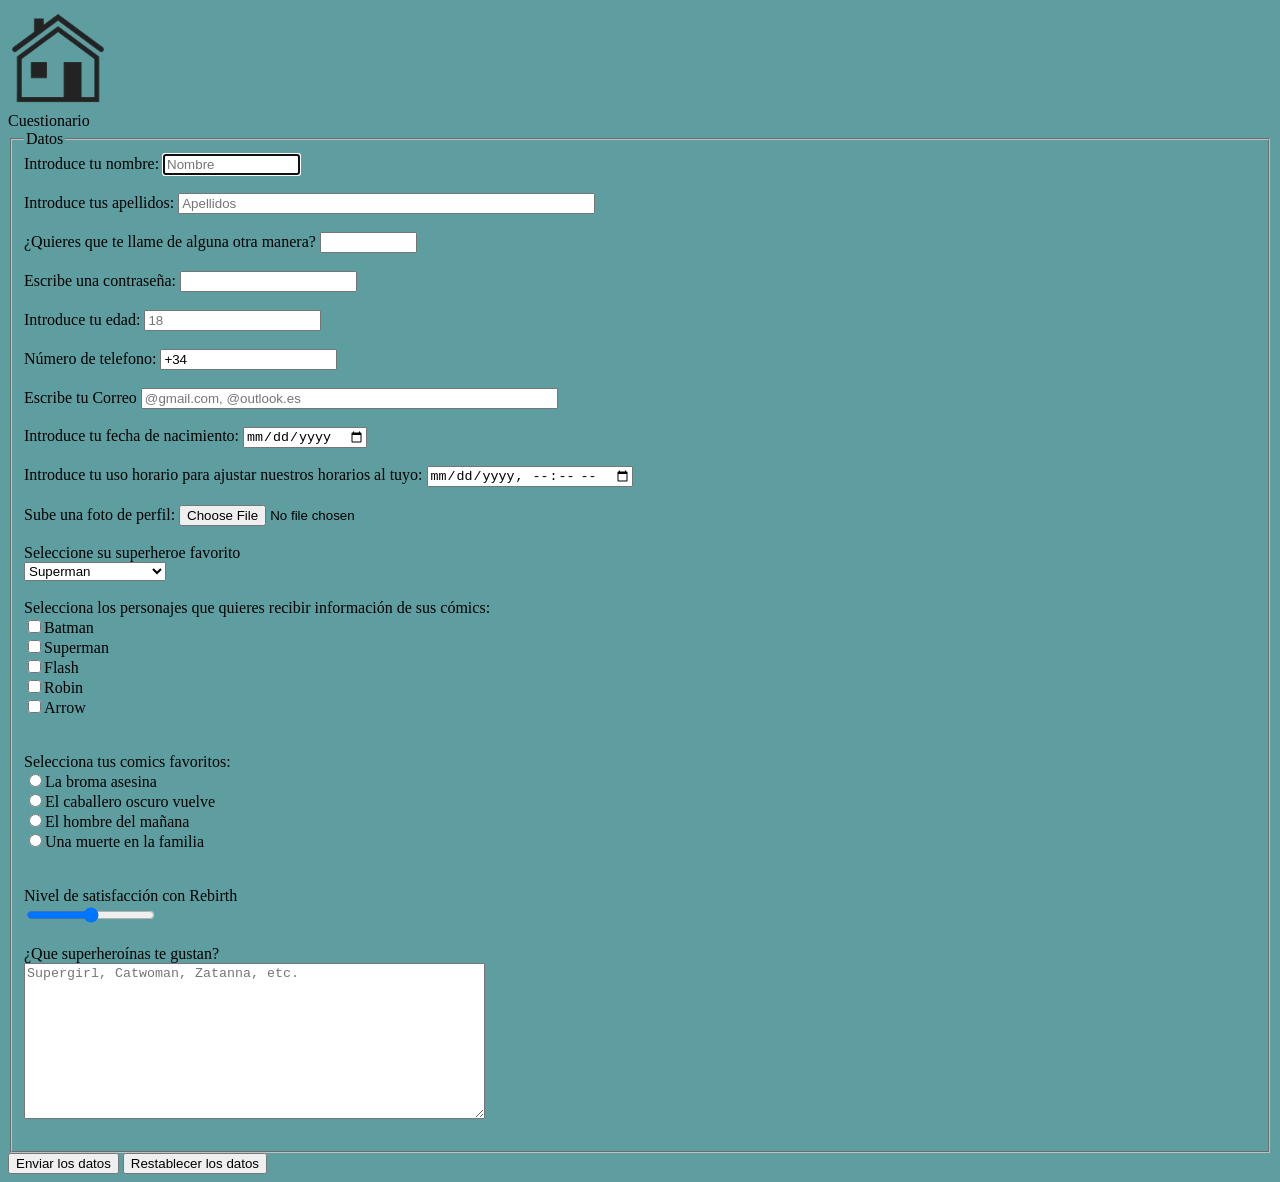
<file: articles/form.html>
<!DOCTYPE html>
<html lang="es">

<head>
    <meta charset="UTF-8">
    <meta name="viewport" content="width=device-width, initial-scale=1.0">
    <meta http-equiv="X-UA-Compatible" content="ie=edge">
    <title>Formulario</title>
    <link rel="stylesheet" href="../css/Noticias/cssform.css">
    <script src="../JavaScript.js"></script>
    <!--FALTA LO DEL POST Y 3 CONTROLES INTERACTIVOS MÁS-->
</head>


<body>
    <a href="../index.html#inicio"><img src="../images/index/menu.1.png" alt="menu" width="100"></a>
    <header>Cuestionario</header>
    <main>
        <section>
            <fieldset>
                <legend>Datos</legend>
                <form name="Formulario de registro" id="form" action="mailto:manuhidalgonieto@gmail.com" method="POST"
                    target="_self" enctype="multipart/form-data">
                    <label>Introduce tu nombre: </label><input type="text" name="Nombre" size="15" autocomplete="name"
                        autofocus  placeholder="Nombre"><br><br>
                    <label>Introduce tus apellidos: </label><input type="text" name="Apellidos" size="50"
                        autocomplete="name"  placeholder="Apellidos"><br><br>
                    <label>¿Quieres que te llame de alguna otra manera?</label> <input type="text" name="Apodo"
                        size="10" autocomplete="nickname"><br><br>
                    <label>Escribe una contraseña: </label><input type="password" name="Contraseña" minlength="6"
                        maxlength="18" id="contraseña" onblur="email()" ><br><br>
                    <label>Introduce tu edad: </label><input type="number" name="Edad" step="1" 
                        placeholder="18" min="18"><br><br>
                    <label>Número de telefono: </label><input type="tel" name="Telefono" id="telefono" onblur="telefono()" value="+34"><br><br>

                    <label>Escribe tu Correo </label><input type="email" id="email" name="email" size="50"
                        autocomplete="email" placeholder="@gmail.com, @outlook.es" onblur="email()"><br><br>

                    <label>Introduce tu fecha de nacimiento: </label><input type="date" name="Fecha" ><br><br>
                    <label>Introduce tu uso horario para ajustar nuestros horarios al tuyo: </label><input
                        type="datetime-local" name="Hora" ><br><br>
                    <label>Sube una foto de perfil: </label><input type="file" name="Icono" accept=".jpg, .png"><br><br>
                    <label id="Pilotos">Seleccione su superheroe favorito</label><br>
                    <select name="Pilotos">
                        <option value="Superman">Superman</option>
                        <option value="Batman">Batman</option>
                        <option value="El hombre marciano">El hombre marciano</option>
                        <option value="Flash">Flash</option>
                        <option value="Hawkman">Hawkman</option>
                        <option value="Robin">Robin</option>
                        <option value="Arrow">Arrow</option>
                    </select>
                    <br><br>
                    <label>Selecciona los personajes que quieres recibir información de sus cómics:</label><br>
                    <input type="checkbox" name="Batman"><label id="Batman">Batman</label><br>
                    <input type="checkbox" name="Superman"><label id="Superman">Superman</label><br>
                    <input type="checkbox" name="Flash"><label id="Flash">Flash</label><br>
                    <input type="checkbox" name="Robin"><label id="Robin">Robin</label><br>
                    <input type="checkbox" name="Arrow"><label id="Arrow">Arrow</label><br>
                    <br><br>
                    <label>Selecciona tus comics favoritos:</label><br>
                    <input type="radio" name="La broma asesina"><label id="La broma asesina">La broma
                        asesina</label><br>
                    <input type="radio" name="El caballero oscuro vuelve"><label id="El caballero oscuro vuelve">El
                        caballero oscuro vuelve</label><br>
                    <input type="radio" name="El hombre del mañana"><label id="El hombre del mañana">El hombre del
                        mañana</label><br>
                    <input type="radio" name="Una muerte en la familia"><label id="Una muerte en la familia">Una muerte
                        en la familia</label><br>
                    <br><br>
                    <label id="Satisfaccion">Nivel de satisfacción con Rebirth</label><br>
                    <input type="range" name="Satisfaccion" min="0" max="10" step="1"><br><br>
                    <label id="Categorias">¿Que superheroínas te gustan?</label><br><textarea name="Categorias"
                        rows="10" placeholder="Supergirl, Catwoman, Zatanna, etc." cols="55"></textarea><br><br>
                </form>
            </fieldset>


            <button type="submit" value="enviar" name="enviar" id="enviar" autofocus><label for="enviar">Enviar los
                    datos</label></button>
            <button type="reset" value="reset" name="reset" id="reset" autofocus><label for="reset">Restablecer los
                    datos</label></button>
            </form>
    </main>
    <footer>

    </footer>
</body>


</html>
</file>
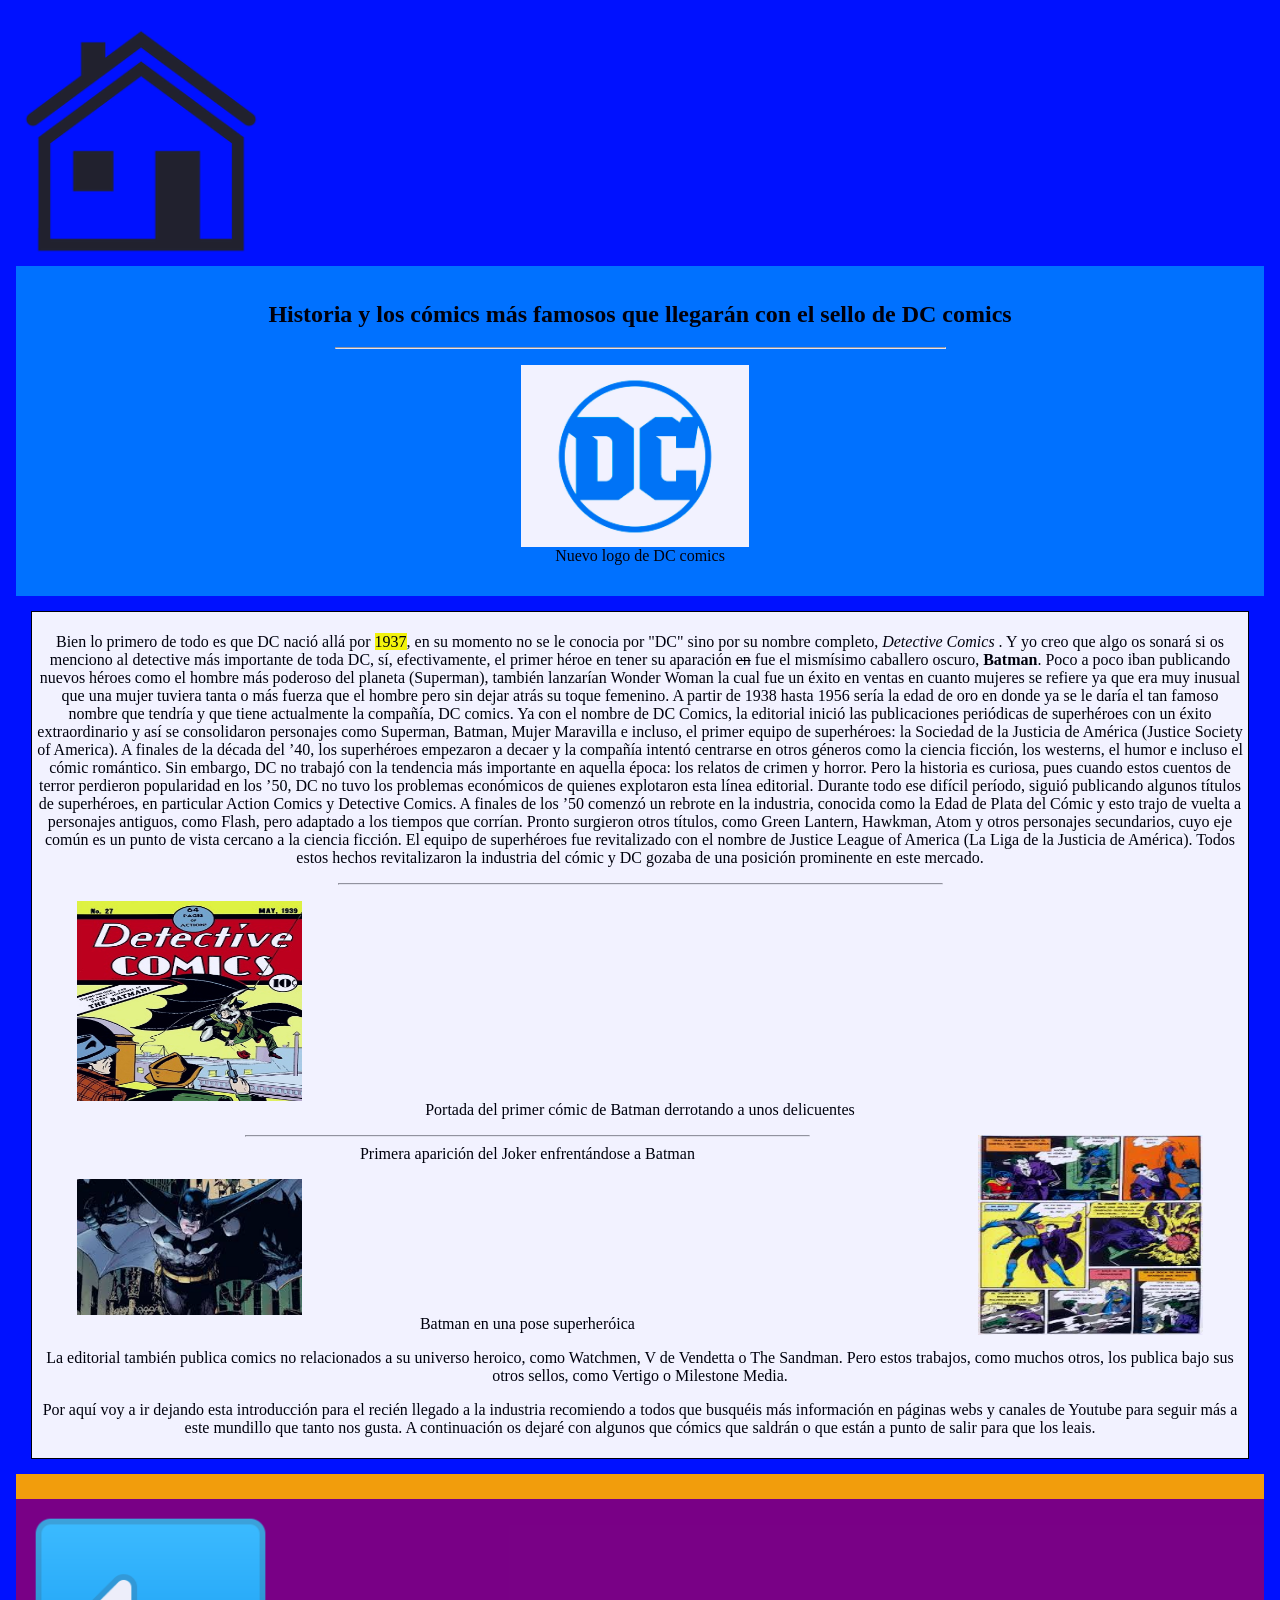
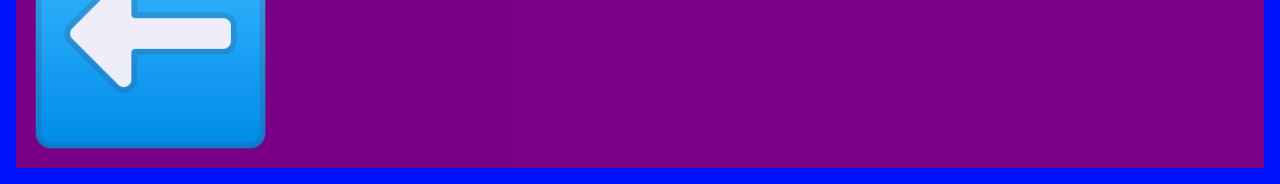
<file: articles/historia.html>
<!DOCTYPE html>
<html lang="es">

<head>
    <meta charset="UTF-8">
    <meta name="viewport" content="width=device-width, initial-scale=1.0">
    <meta http-equiv="X-UA-Compatible" content="ie=edge">
    <title>Historia de DC</title>
    <link rel="stylesheet" href="../css/Index/hojadeestilo.css">
</head>

<body>
    <a href="../index.html#noticiah"><img src="../images/index/menu.1.png" alt="menu" width="100"></a>
    <header>
        <h2>Historia y los cómics más famosos que llegarán con el sello de DC comics</h2>
        <hr style="width:50%;">
        <figure>
            <img src="../images/index/logodc.jpg" width="100" style="margin: 0px 0px 0px 450px;"
                alt="Logo de DC comics">
            <figcaption>Nuevo logo de DC comics</figcaption>
        </figure>

    </header>
    <article>
        <a id="historia"></a>
        <p>Bien lo primero de todo es que DC nació allá por <mark>1937</mark>, en su momento no se le conocia por "DC"
            sino
            por su nombre completo, <i>Detective Comics</i> . Y yo creo que algo os sonará si os menciono al detective
            más
            importante de toda DC, sí, efectivamente, el primer héroe en tener su aparación <s>en</s> fue el mismísimo
            caballero oscuro, <b>Batman</b>. Poco a poco iban publicando nuevos héroes como el hombre más poderoso
            del planeta (Superman), también lanzarían Wonder Woman la cual fue un éxito en ventas en cuanto mujeres
            se refiere ya que era muy inusual que una mujer tuviera tanta o más fuerza que el hombre pero
            sin dejar atrás su toque femenino. A partir de 1938 hasta 1956 sería la edad de oro en donde ya
            se le daría el tan famoso nombre que tendría y que tiene actualmente la compañía, DC comics.
            Ya con el nombre de DC Comics, la editorial inició las publicaciones periódicas de superhéroes con un
            éxito extraordinario y así se consolidaron personajes como Superman, Batman, Mujer Maravilla e incluso,
            el primer equipo de superhéroes: la Sociedad de la Justicia de América (Justice Society of America).
            A finales de la década del ’40, los superhéroes empezaron a decaer y la compañía intentó centrarse en
            otros géneros como la ciencia ficción, los westerns, el humor e incluso el cómic romántico.
            Sin embargo, DC no trabajó con la tendencia más importante en aquella época: los relatos de crimen y
            horror. Pero la historia es curiosa, pues cuando estos cuentos de terror perdieron popularidad en los ’50,
            DC no tuvo los problemas económicos de quienes explotaron esta línea editorial. Durante todo ese
            difícil período, siguió publicando algunos títulos de superhéroes, en particular Action Comics y
            Detective Comics. A finales de los ’50 comenzó un rebrote en la industria, conocida como la Edad
            de Plata del Cómic y esto trajo de vuelta a personajes antiguos, como Flash, pero adaptado
            a los tiempos que corrían. Pronto surgieron otros títulos, como Green Lantern, Hawkman, Atom
            y otros personajes secundarios, cuyo eje común es un punto de vista cercano a la ciencia ficción.
            El equipo de superhéroes fue revitalizado con el nombre de Justice League of America
            (La Liga de la Justicia de América). Todos estos hechos revitalizaron la industria del cómic y
            DC gozaba de una posición prominente en este mercado.</p>

        <hr style="width:50%;">

        <figure>
            <img src="../images/index/DetectiveComics.png" height="200" alt="Primer comic de la historia de Batman">
            <figcaption>Portada del primer cómic de Batman derrotando a unos delicuentes</figcaption>
        </figure>
        <figure>
            <img src="../images/index/Joker.jpg" width="200" height="200" alt="Primera aparición del Joker"
                style=float:right>
            <hr style="width:50%;">
            <figcaption>Primera aparición del Joker enfrentándose a Batman</figcaption>
        </figure>
        <figure><img src="../images/index/descarga.jpg" alt="Batman en 2016">
            <figcaption>Batman en una pose superheróica </figcaption>
        </figure>

        <p>La editorial también publica comics no relacionados a su universo heroico, como Watchmen,
            V de Vendetta o The Sandman. Pero estos trabajos, como muchos otros, los publica bajo sus
            otros sellos, como Vertigo o Milestone Media.</p>
        <p>Por aquí voy a ir dejando esta introducción para el recién llegado a la industria recomiendo a todos
            que busquéis más información en páginas webs y canales de Youtube para seguir más a este mundillo
            que tanto nos gusta. A continuación os dejaré con algunos que cómics que saldrán o que están a punto de
            salir para que los leais.
        </p>
    </article>
    <aside></aside>
    <footer>
        <a href="../articles/Noticiaflash.html"><img src="../images/index/back.png"  alt="volver"></a>
    </footer>
</body>

</html>
</file>
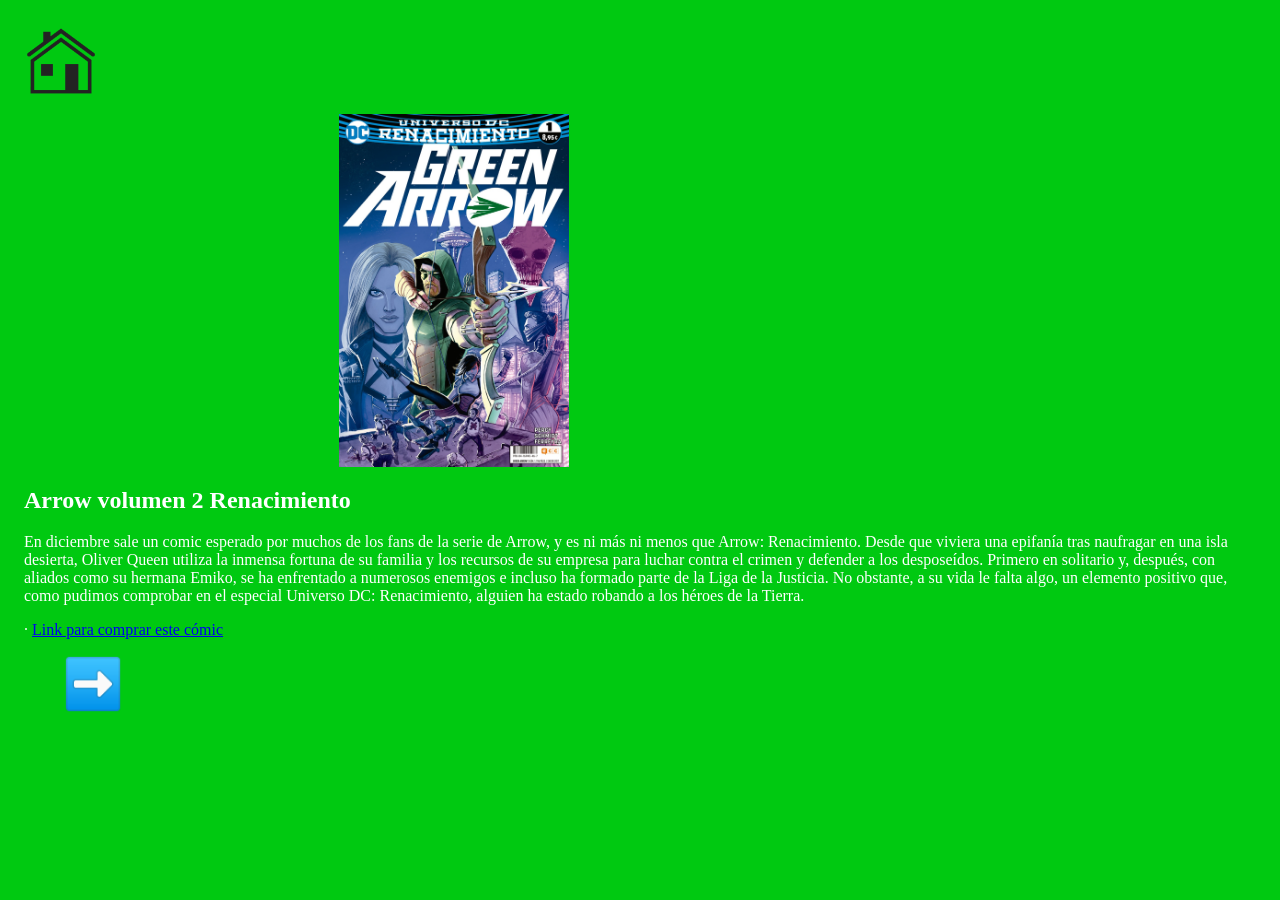
<file: articles/Noticiaarrow.html>
<!DOCTYPE html>
<html lang="es">

<head>
    <meta charset="UTF-8">
    <meta name="viewport" content="width=device-width, initial-scale=1.0">
    <meta http-equiv="X-UA-Compatible" content="ie=edge">
    <script src="../JavaScript.js"></script>
    <title>Arrow</title>
    <link rel="icon" type="image/png" href="../icons/arrow.png" />
</head>


<body>
    <header>
        <nav>
            <a href="../index.html#noticias"><img src="../images/index/menu.1.png" alt="Volver"></a>
        </nav>
    </header>
    <main>
        <article>
            <figure>

                <picture>
                    <source media="(max-width:799px)" srcset="./images/noticiaarrow/arrowmv.jpg">
                    <source media="(max-width:800px)" srcset="./images/noticiaarrow/arrow.jpg">
                    <img src="../images/noticiaarrow/arrow.jpg" width="700"
                        style="float:inherit; margin: 0px 0px 0px 275px" alt="Portada de Green Arrow">
                </picture>
            </figure>
        </article>

            <link rel="stylesheet" href="../css/Noticias/cssarrow.css">

            <article>
                <h2>Arrow volumen 2 Renacimiento</h2>
                <p> En diciembre sale un comic esperado por muchos de los fans de la serie de Arrow, y es ni más ni
                    menos que
                    Arrow: Renacimiento.
                    Desde que viviera una epifanía tras naufragar en una isla desierta, Oliver Queen utiliza la inmensa
                    fortuna
                    de
                    su familia y los recursos de su empresa para luchar contra el crimen y defender a los desposeídos.
                    Primero
                    en
                    solitario y, después, con aliados como su hermana Emiko, se ha enfrentado a numerosos enemigos e
                    incluso ha
                    formado parte de la Liga de la Justicia. No obstante, a su vida le falta algo, un elemento positivo
                    que,
                    como
                    pudimos comprobar en el
                    especial Universo DC: Renacimiento, alguien ha estado robando a los héroes de la Tierra. </p>
                <p>· <a href="https://www.ecccomics.com/comic/green-arrow-vol-2-num-01-renacimiento-2963.aspx"
                        target="_blank">Link
                        para comprar este cómic</a></p>
            </article>
    </main>
    <nav>
        <a href="../articles/Noticiabatman.html">
            <figure>
                <picture>
                    <source media="(max-width:799px)" srcset="../images/index/nextmv.png">
                    <source media="(max-width:800px)" srcset="../images/index/next.png">
                    <img src="../images/index/next.png" alt="Next">
                </picture>
            </figure>
        </a>
    </nav>
    <aside></aside>
    <footer></footer>
</body>

</html>
</file>
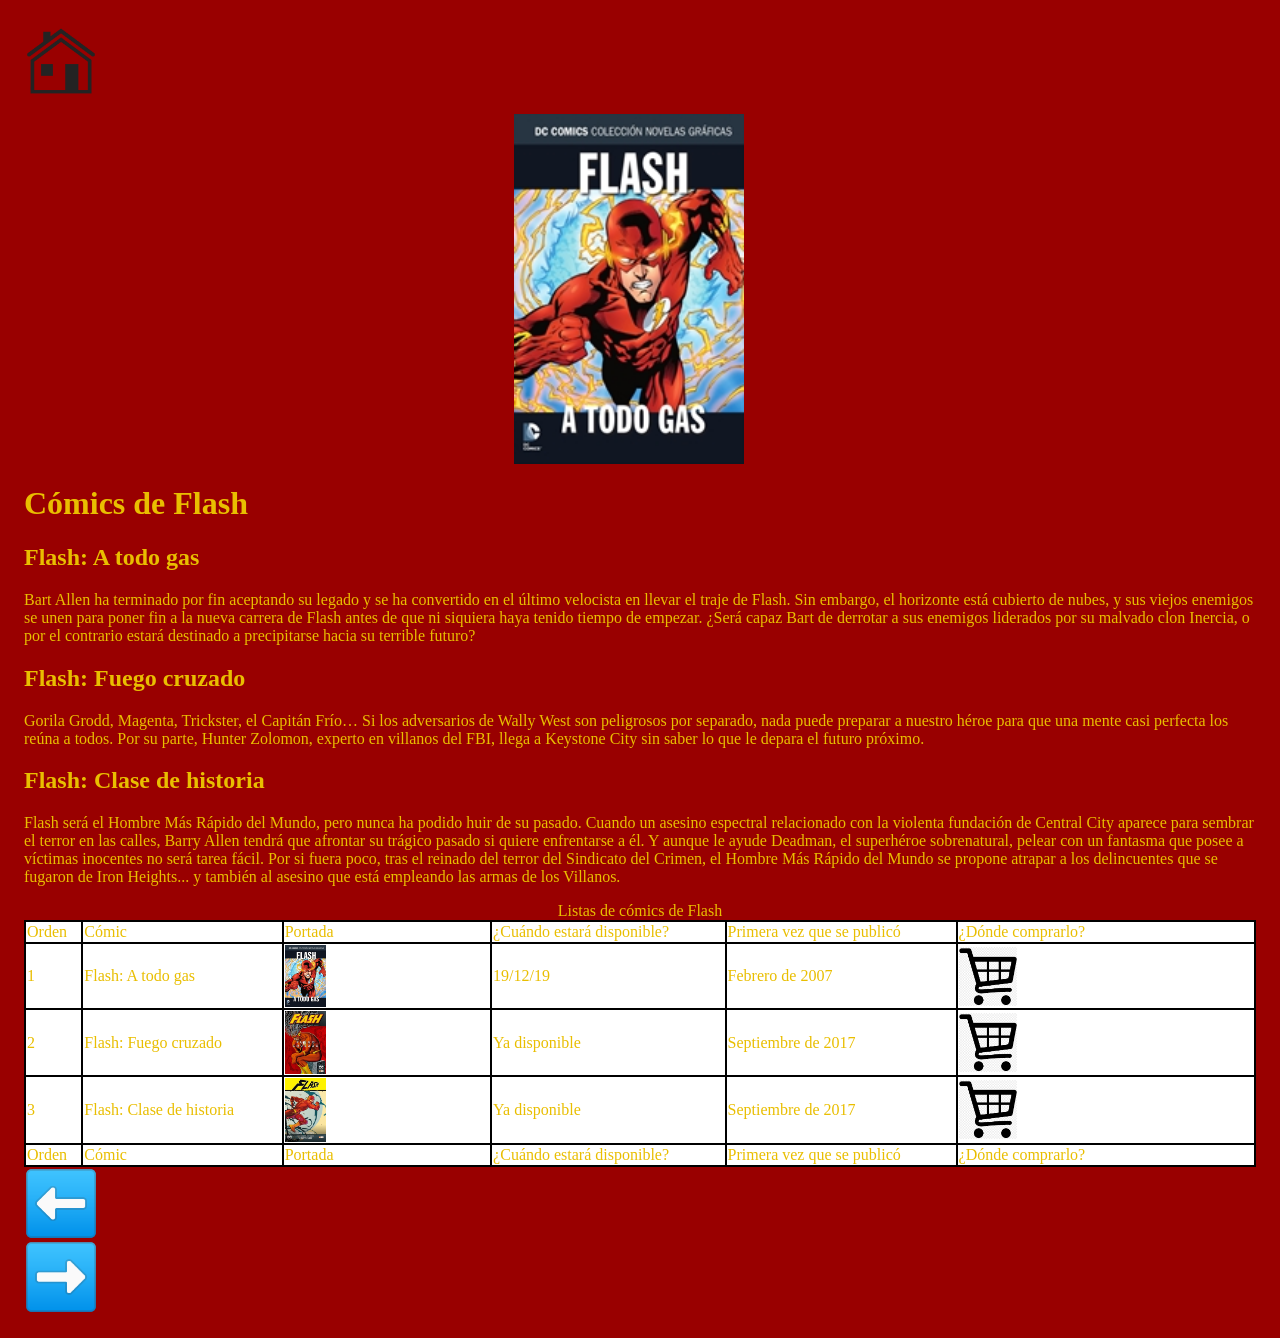
<file: articles/Noticiaflash.html>
<!DOCTYPE html>
<html lang="es">

<head>
    <meta charset="UTF-8">
    <meta name="viewport" content="width=device-width, initial-scale=1.0">
    <meta http-equiv="X-UA-Compatible" content="ie=edge">
    <script src="../JavaScript.js"></script>
    <title>Flash</title>
    <link rel="icon" type="image/png" href="../icons/flash.png" />
    <link rel="stylesheet" href="../css/Noticias/cssflash.css">
</head>

<body>
    <header>
        <nav>
            <a href="../index.html#noticiaf"><img src="../images/index/menu.1.png" width="200" alt="menú"></a>
        </nav>
        <figure>
            <picture>
                <img src="../images/noticiaflash/flash1.jpg" width="700"
                    style="float:inherit; margin: 0px 0px 0px 450px" alt="Portada de The Flash">
            </picture>
        </figure>
        <h1>Cómics de Flash</h1>
    </header>
    <style>
        table {
            width: 100%;
            border-collapse: collapse;
            background-color: #ffffff;
        }

        td {
            border: 2px solid black;
        }
    </style>
    <article>
        <h2>Flash: A todo gas</h2>
        <p>Bart Allen ha terminado por fin aceptando su legado y se ha convertido en el último velocista en llevar el
            traje
            de Flash. Sin embargo, el horizonte está cubierto de nubes, y sus viejos enemigos se unen para poner fin a
            la
            nueva carrera de Flash antes de que ni siquiera haya tenido tiempo de empezar. ¿Será capaz Bart de derrotar
            a
            sus enemigos liderados por su malvado clon Inercia, o por el contrario estará destinado a precipitarse hacia
            su
            terrible futuro?
        </p>

        <h2>Flash: Fuego cruzado</h2>
        <p>Gorila Grodd, Magenta, Trickster, el Capitán Frío… Si los adversarios de Wally West son peligrosos por
            separado,
            nada puede preparar a nuestro héroe para que una mente casi perfecta los reúna a todos. Por su parte, Hunter
            Zolomon, experto en villanos del FBI, llega a Keystone City sin saber lo que le depara el futuro próximo.
        </p>
        <h2>Flash: Clase de historia</h2>
        <p> Flash será el Hombre Más Rápido del Mundo, pero nunca ha podido huir de su pasado. Cuando un asesino
            espectral
            relacionado con la violenta fundación de Central City aparece para sembrar el terror en las calles, Barry
            Allen
            tendrá que afrontar su trágico pasado si quiere enfrentarse a él. Y aunque le ayude Deadman, el superhéroe
            sobrenatural, pelear con un fantasma que posee a víctimas inocentes no será tarea fácil. Por si fuera poco,
            tras
            el reinado del terror del Sindicato del Crimen, el Hombre Más Rápido del Mundo se propone atrapar a los
            delincuentes que se fugaron de Iron Heights... y también al asesino que está empleando las armas de los
            Villanos.
        </p>


        <table>
            
            <thead>
                <tr>
                    <td>Orden</td>
                    <td>Cómic</td>
                    <td>Portada</td>
                    <td>¿Cuándo estará disponible?</td>
                    <td>Primera vez que se publicó</td>
                    <td>¿Dónde comprarlo?</td>
                </tr>
            </thead>
            <tbody>
                <caption>Listas de cómics de Flash</caption>
                <tr>
                    <td>1</td>
                    <td>Flash: A todo gas</td>
                    <td><img alt="Portada del comic en cuestión" src="../images/noticiaflash/flash1.jpg"></td>
                    <td>19/12/19</td>
                    <td>Febrero de 2007</td>
                    <td> <a href="https://www.ecccomics.com/comic/coleccion-novelas-graficas-num-98-flash-a-todo-gas-7362.aspx"
                            target="_blank"> <img src="../images/index/carro.png" alt="carro de compra"></a>
                    </td>
                </tr>
                <tr>
                    <td>2</td>
                    <td>Flash: Fuego cruzado</td>
                    <td><img alt="Portada del cómic en cuestión" src="../images/noticiaflash/flash2.jpg"></td>
                    <td>Ya disponible</td>
                    <td>Septiembre de 2017</td>
                    <td><a href="https://www.ecccomics.com/comic/flash-de-geoff-johns-fuego-cruzado-3678.aspx"
                            target="_blank"></a><img src="../images/index/carro.png" alt="carro de compra">
                    </td>
                </tr>
                <tr>
                    <td>3</td>
                    <td>Flash: Clase de historia</td>
                    <td><img alt="Portada del cómic en cuestión" src="../images/noticiaflash/flash3.jpg"></td>
                    <td>Ya disponible</td>
                    <td>Septiembre de 2017</td>
                    <td><a href="https://www.ecccomics.com/comic/flash-clase-de-historia-7094.aspx" target="_blank"><img
                                src="../images/index/carro.png" alt="carro de compra"></a></td>
                </tr>
            </tbody>
            <tfoot>
                <td>Orden</td>
                <td>Cómic</td>
                <td>Portada</td>
                <td>¿Cuándo estará disponible?</td>
                <td>Primera vez que se publicó</td>
                <td>¿Dónde comprarlo?</td>
            </tfoot>
        </table>
        <nav>
            <a href="../articles/Noticiasuperman.html"><img src="../images/index/back.png" width="200" alt="volver"></a>
            <a href="../articles/historia.html"><img src="../images/index/next.png"  alt="volver"></a>
        </nav>
    </article>
    <aside></aside>
    <footer></footer>
</body>

</html>
</file>
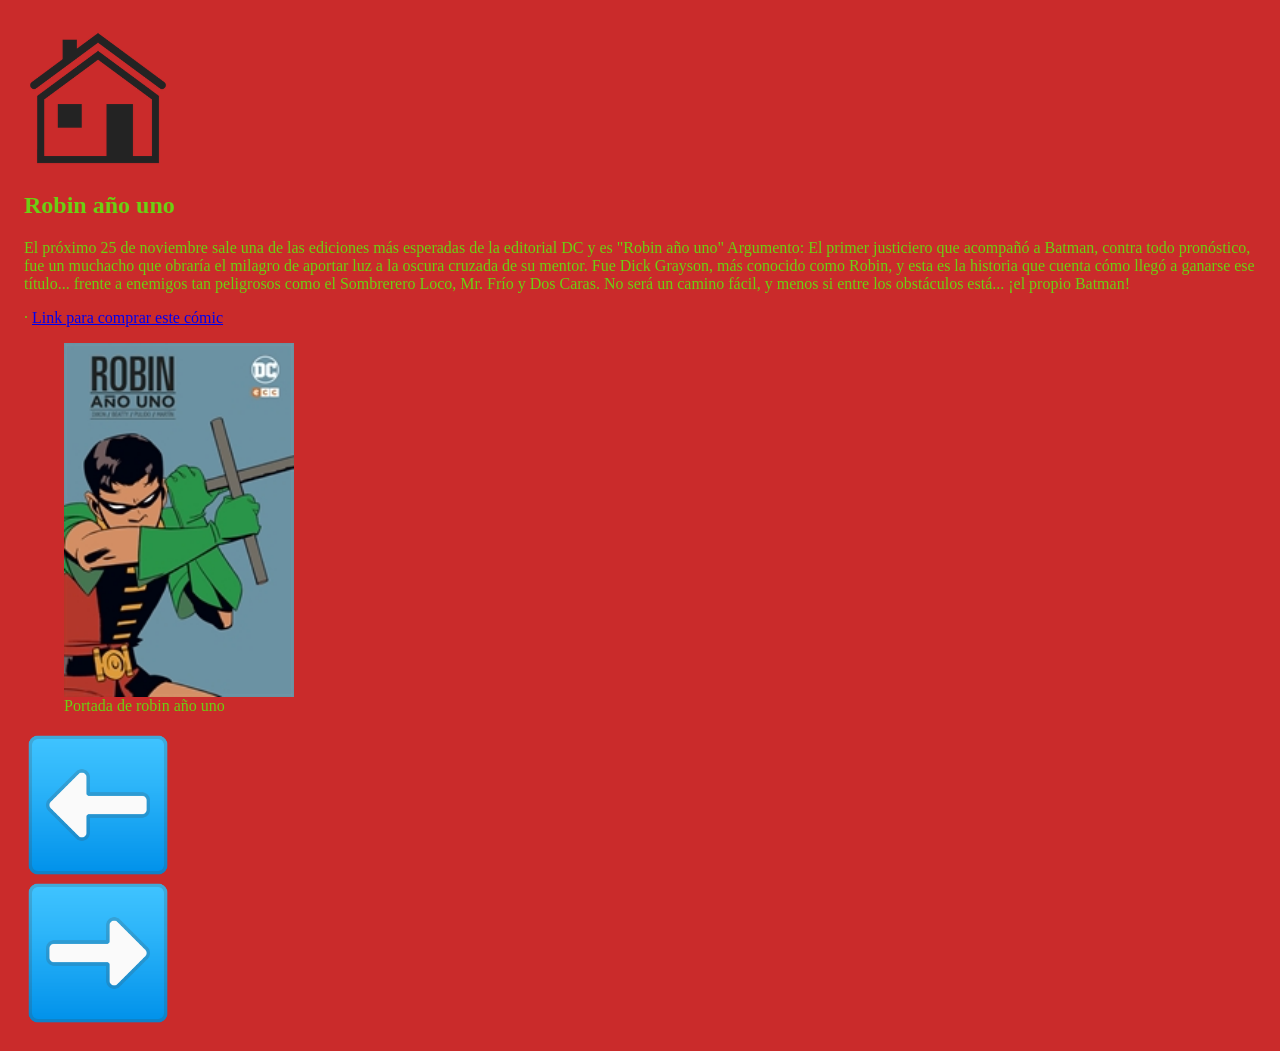
<file: articles/Noticiarobin.html>
<!DOCTYPE html>
<html lang="en">

<head>
    <meta charset="UTF-8">
    <meta name="viewport" content="width=device-width, initial-scale=1.0">
    <meta http-equiv="X-UA-Compatible" content="ie=edge">
    <script src="../JavaScript.js"></script>
    <title>Robin</title>
    <link rel="icon" type="image/png" href="../icons/robin.png" />
</head>

<body>
    <nav>
        <a href="../index.html#noticiar"><img src="../images/index/menu.1.png" alt="menú"></a>
    </nav>
    <link rel="stylesheet" href="../css/Noticias/cssrobin.css">
    <header>
        <h2>Robin año uno</h2>
    </header>
    <article>
        <p>El próximo 25 de noviembre sale una de las ediciones más esperadas de la editorial DC y es "Robin año uno"
            Argumento: El primer justiciero que acompañó a Batman, contra todo pronóstico, fue un muchacho que obraría
            el
            milagro de aportar luz a la oscura cruzada de su mentor. Fue Dick Grayson, más conocido como Robin, y esta
            es la
            historia que cuenta cómo llegó a ganarse ese título... frente a enemigos tan peligrosos como el Sombrerero
            Loco,
            Mr. Frío y Dos Caras. No será un camino fácil, y menos si entre los obstáculos está... ¡el propio Batman!
        </p>
        <p>· <a href="https://www.ecccomics.com/comic/robin-ano-uno-2982.aspx" target="_blank">Link para comprar este
                cómic</a></p>
        <figure><img src="../images/noticiarobin/robin.jpg" width="200" alt="Portada del comic">
            <figcaption>Portada de robin año uno </figcaption>
        </figure>
    </article>
        <nav>
            <a href="../articles/Noticiabatman.html"><img src="../images/index/back.png" alt="volver">
            </a>
            <a href="../articles/Noticiasuperman.html"><img src="../images/index/next.png" alt="next">
            </a>
        </nav>
      
        <aside></aside>
        <footer></footer>
</body>

</html>
</file>
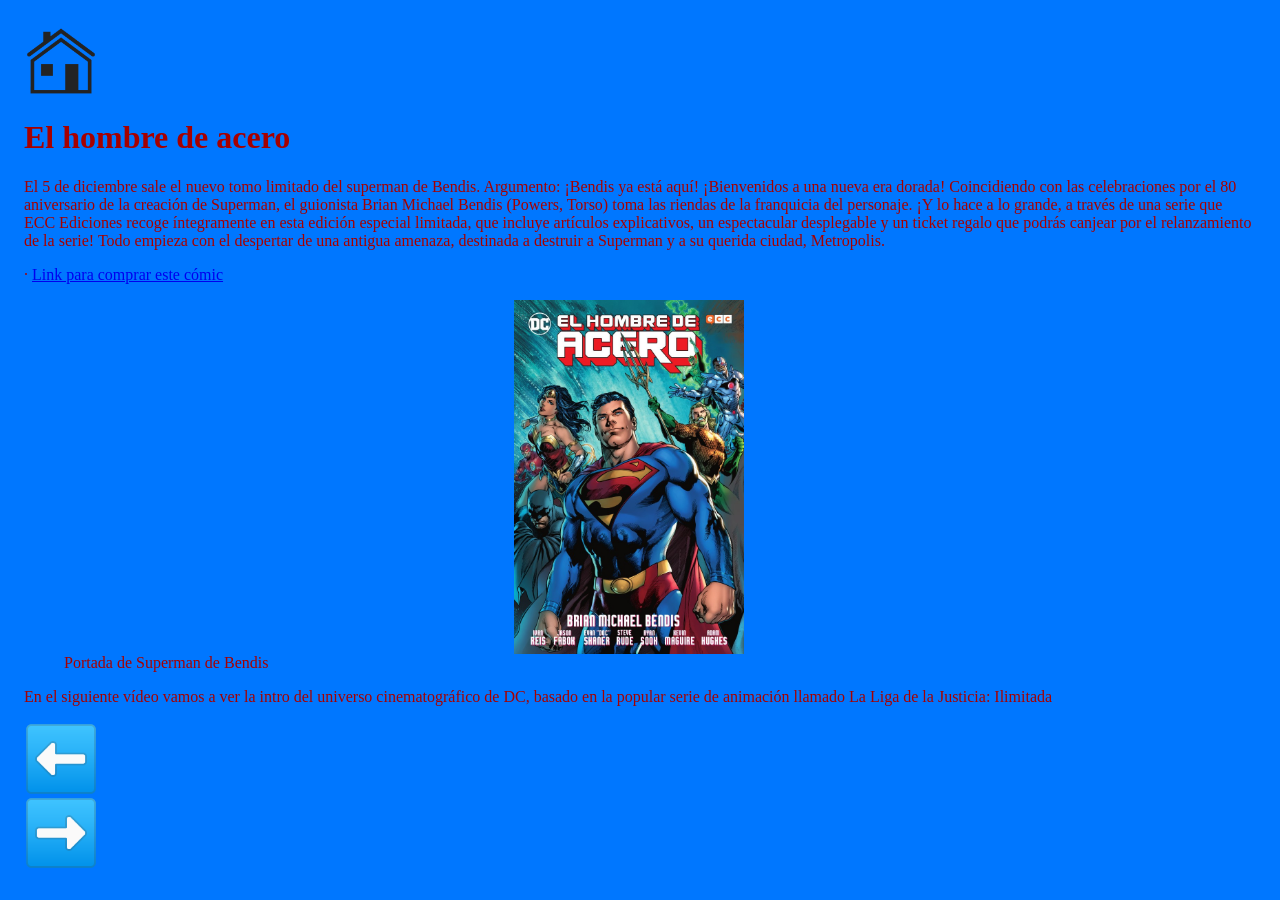
<file: articles/Noticiasuperman.html>
<!DOCTYPE html>
<html lang="en">

<head>
    <meta charset="UTF-8">
    <meta name="viewport" content="width=device-width, initial-scale=1.0">
    <meta http-equiv="X-UA-Compatible" content="ie=edge">
    <script src="../JavaScript.js"></script>
    <title>Superman</title>
    <link rel="icon" type="image/png" href="../icons/superman.png" />
</head>

<body>
    <header>
        <nav>
        <a href="../index.html#noticiasu"><img src="../images/index/menu.1.png" alt="menú"></a>
        </nav>
        <link rel="stylesheet" href="../css/Noticias/csssuperman.css">
        <h1>El hombre de acero</h1>
    </header>
    <article>
        <p>El 5 de diciembre sale el nuevo tomo limitado del superman de Bendis. Argumento:
            ¡Bendis ya está aquí! ¡Bienvenidos a una nueva era dorada! Coincidiendo con las celebraciones por el 80
            aniversario de la creación de Superman, el guionista Brian Michael Bendis (Powers, Torso) toma las riendas
            de la
            franquicia del personaje. ¡Y lo hace a lo grande, a través de una serie que ECC Ediciones recoge
            íntegramente en
            esta edición especial limitada, que incluye artículos explicativos, un espectacular desplegable y un ticket
            regalo que podrás canjear por el relanzamiento de la serie! Todo empieza con el despertar de una antigua
            amenaza, destinada a destruir a Superman y a su querida ciudad, Metropolis.</p>
        <p>· <a href="https://www.ecccomics.com/comic/el-hombre-de-acero-edicion-especial-limitada-5009.aspx"
                target="_blank">Link para comprar este cómic</a></p>
        <figure><img src="../images/noticiasuperman/superman.jpg" width="200" style="float:inherit; margin: 0px 0px 0px 450px" alt="Portada del comic">
            <figcaption>Portada de Superman de Bendis </figcaption>
        </figure>
        <p>En el siguiente vídeo vamos a ver la intro del universo cinematográfico de DC,
            basado en la popular serie de animación llamado La Liga de la Justicia: Ilimitada
        </p>
        <nav>
            <a href="../articles/Noticiarobin.html"><img src="../images/index/back.png"  alt="volver"></a>
            <a href="../articles/Noticiaflash.html"><img src="../images/index/next.png"  alt="next"></a>
        </nav>
    </article>
    <aside></aside>
    <footer></footer>
</body>

</html>
</file>
<file: css/Noticias/cssform.css>
body
{
    background-color: cadetblue;
}
</file>
<file: css/Index/hojadeestilo.css>
body
{
      padding: 16px;
      background-color: rgb(0, 119, 255);   /*aquí he indicado que el fondo de la página web sea azul */
      font-family: 'Coming Soon', cursive;
        background-image: url(https://images3.alphacoders.com/573/thumb-1920-57329.jpg);
        opacity: 95%;
        background-color: rgb(0, 17, 255);
        background-attachment: fixed;
        display: block;
        margin: auto;
        text-align: center;
    }
       
    img:hover
{
    background: red;
    border: solid blue 1px;
    -webkit-border-radius: 20px;
    -moz-border-radius: 20px;
    border-radius: 20px;
    text-decoration: none;
}

img {
      display: block;
      max-width: 40%;
      width: 20%;
    }



    div{
      color: black;
  }
  header {
      background-color: rgb(0, 119, 255) ; 
      padding: 15px;
      text-align: center;
  }
  nav {
      
      background-color: white;
      padding-top: 0px;
      padding-left: 1px;
      padding-top: 0px;
      padding-right: 1px;
      text-align: center;
      align-items: center;
  }
  main {
      background-color: yellow;
      text-align: center;
  }
  section {
      background-color: yellow ;
      
  }
  
  
  article {
      background-color: white;
      margin: 15px;
      padding: 5px;
      text-align: center;
      border-style: solid;
      border-top-width: thin;
      border-bottom-width:thin;
      border-left-width:thin;
      border-right-width:thin 
  }
  aside    { 
      background-color: orange;
      padding: 1%;
      text-align: center;
  }
  footer    { 
      padding: 1%;
      text-align: center;
      background-color: purple;
  }

  .button{
      margin: 100px;
  }
 
  .seccion1 {
      background-color: chartreuse;
  }
.seccion2 {
    background-color: yellow;
}
.seccion3 {
    background-color: red;
}
</file>
<file: css/Noticias/cssarrow.css>
body
{
      padding: 16px;
      background-color: rgb(0, 201, 17);
      color: white;
}
nav {
      width: 30%;
      max-width: 60%;
}

img {
      display: block;
      max-width: 30%;
      width: 20%;
    }
</file>
<file: css/Noticias/cssflash.css>
body
{
      padding: 16px;
      background-color: rgb(153, 0, 0);  
      color: rgb(233, 190, 0);
}
img {
      display: block;
      max-width: 40%;
      width: 20%;
    }
    nav {
      width: 30%;
      max-width: 60%;
}
</file>
<file: css/Noticias/cssrobin.css>
body
{
      padding: 16px;
      background-color: rgb(202, 43, 43);
      color: rgb(109, 206, 19);
}
img {
      display: block;
      max-width: 40%;
      width: 20%;
}
nav {
      width: 60%;
      max-width: 60%;
}
</file>
<file: css/Noticias/csssuperman.css>
body
{
      padding: 16px;
      background-color: rgb(0, 119, 255); 
      color: rgb(165, 0, 0);
}
img {
      display: block;
      max-width: 40%;
      width: 20%;
    }
    nav {
      width: 30%;
      max-width: 60%;
}
</file>
